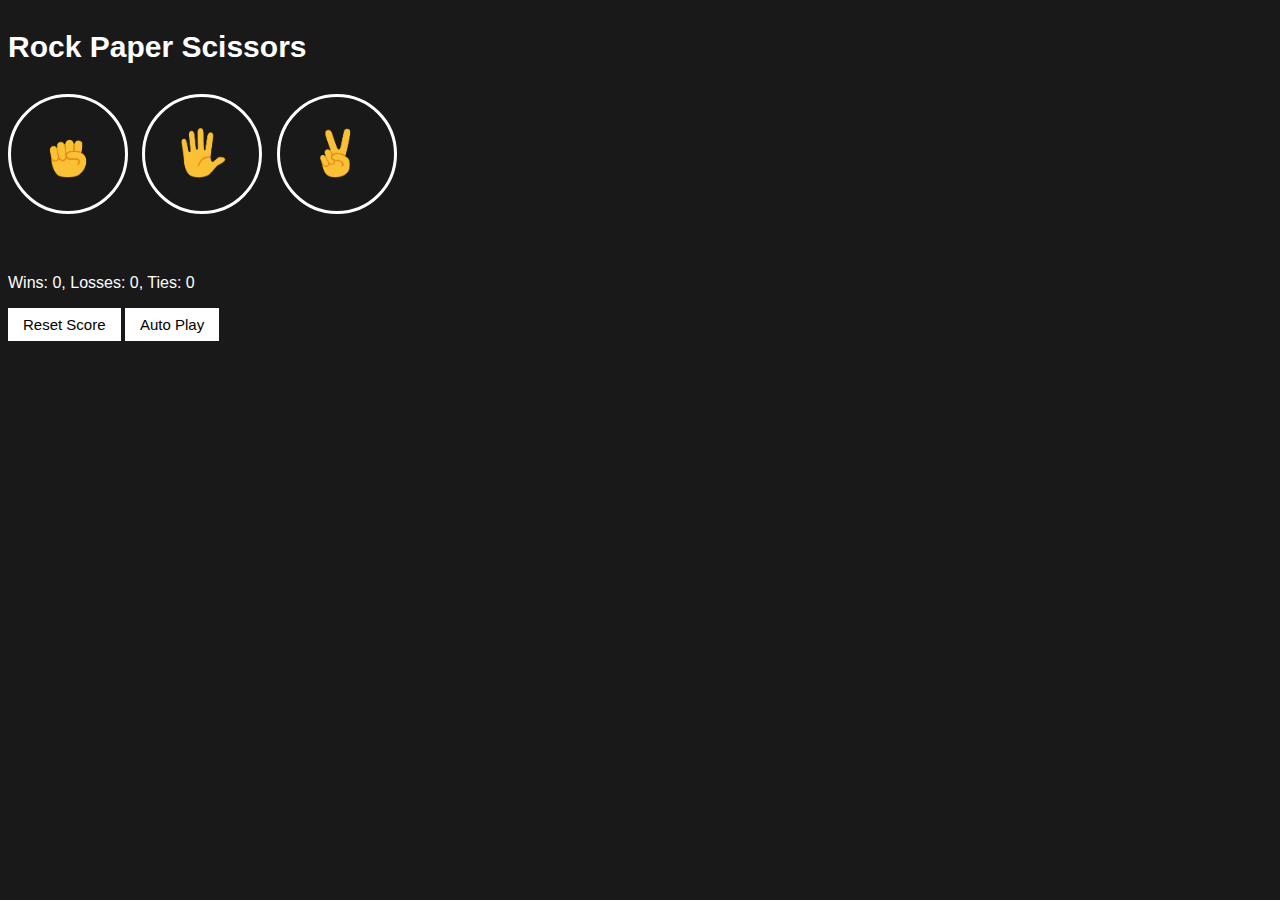
<file: index.html>
<!DOCTYPE html>
<html lang="en">
<head>
  <meta charset="UTF-8">
  <meta name="viewport" content="width=device-width, initial-scale=1.0">
  <title>Rock Paper Scissors</title>
  <link rel="stylesheet" href="roc-pap-sis.css">
</head>
<body>

  <p class="title">Rock Paper Scissors</p>

  <button class="move-button"><img src="images/rock-emoji.png" class="move-icon js-rock-button"></button>

    <button class="move-button"><img src="images/paper-emoji.png" class="move-icon js-paper-button"></button>

  <button class="move-button"><img src="images/scissors-emoji.png" class="move-icon js-scissors-button"></button>

  <p class="js-result result"></p>
  <p class="js-moves"></p>
  <p class="js-score score"></p>

  <button onclick="
    score.wins = 0;
    score.losses = 0;
    score.ties = 0;
    localStorage.removeItem('score');
    updateScoreElement();
  " class="reset-score-button">Reset Score</button>

  <button class="auto-play-button" onclick="
    autoplay();
  ">Auto Play</button>

  <script src="js programs/roc-pap-sis.js">
      </script>
</body>
</html>
</file>
<file: roc-pap-sis.css>
body{
  background-color: rgb(25, 25, 25);
  color: white;
  font-family: Arial;

.title{
    font-size: 30px;
    font-weight:bold;
  }
.move-icon{
  height: 50px;
}  
.move-button{
  background-color: transparent;
  border: 3px solid white;
  width: 120px;
  height: 120px;
  border-radius: 60px;
  margin-right: 10px;
  cursor: pointer;
}
.result{
  font-size: 25px;
  font-weight: bold;
  margin-top: 50px;
}
.score{
  margin-top: 60px;
}
.reset-score-button,
.auto-play-button{
  background-color: white;
  border: none;
  font-size: 15px;
  padding: 8px 15px;
  cursor: pointer;
}

}
</file>
